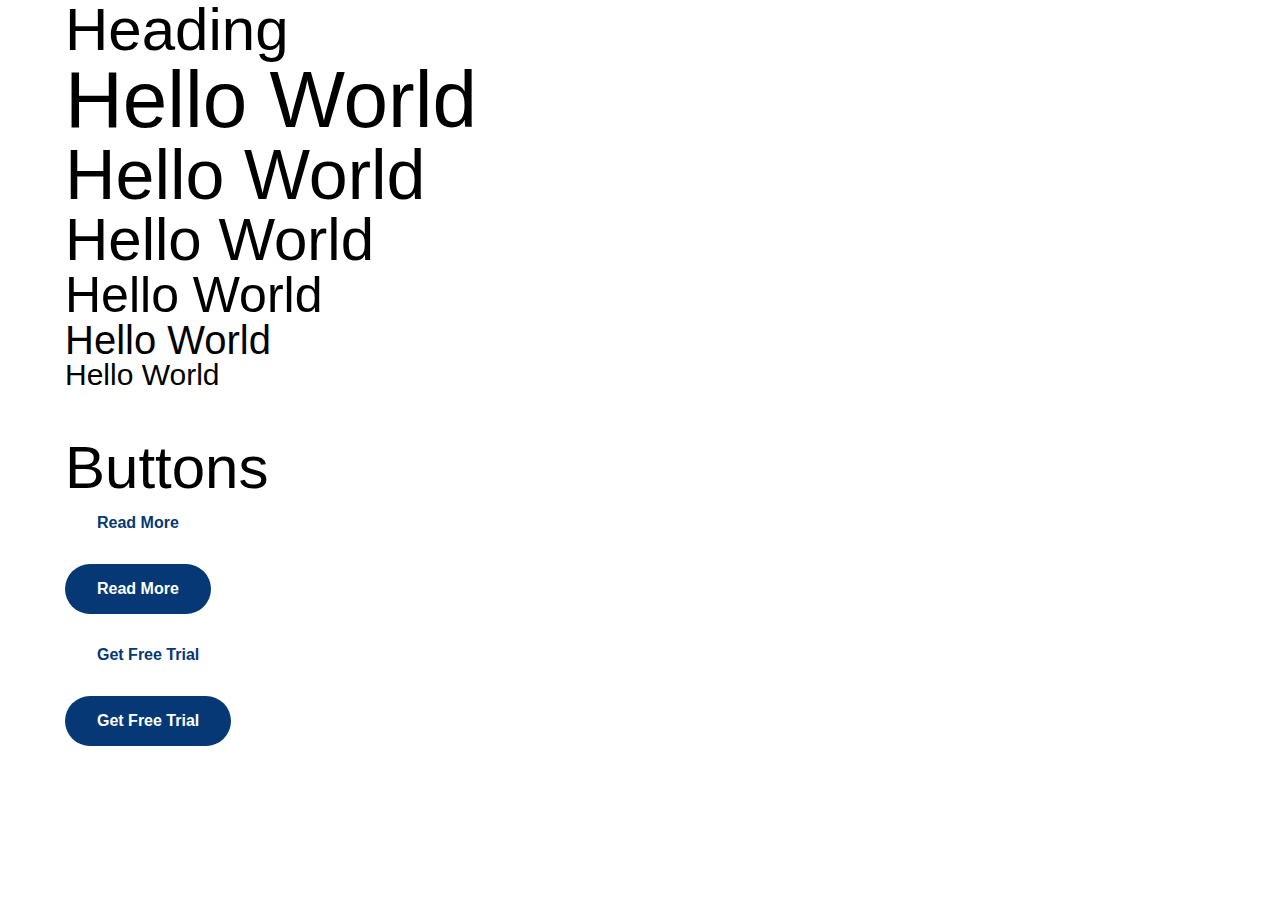
<file: everpay_framework.html>
<!DOCTYPE html>
<html lang="en">
<head>
    <meta charset="UTF-8">
    <meta http-equiv="X-UA-Compatible" content="IE=edge">
    <meta name="viewport" content="width=device-width, initial-scale=1.0">
    <title>Everpay</title>
    <link rel="stylesheet" href="css/framework.css">
</head>
<body>
    <div class="container">
        <h3 class="h3">Heading</h3>
        <!-- Headings -->
        <p class="h1">Hello World</p>
        
        <p class="h2">Hello World</p>
        
        <p class="h3">Hello World</p>
        
        <p class="h4">Hello World</p>

        <p class="h5">Hello World</p>   
        
        <p class="h6">Hello World</p>
        <br><br><br>
        <h3 class="h3">Buttons</h3>
        
        <!-- Button -->
        <div class="btn btn-comp bg-white ">
            <a href="#" style="color:#053874">Read More</a>
        </div>
        <br>
        <div class="btn btn-comp bg-blue">
            <a href="#" style="color:#fff">Read More</a>
        </div>
        <br>
        <div class="btn btn-comp bg-white">
            <a href="#" style="color:#053874">Get Free Trial</a>
        </div>
        <br>
        <div class="btn btn-comp bg-blue">
            <a href="#" style="color:#fff">Get Free Trial</a>
        </div>
        <br><br><br>
        <!-- <div class="card-small-gray">
            <div class="card-wrapper">
                <div class="card-above">
                    <img src="" alt="test">
                        <div class="card-title">
                        <h6 class="h6">
                            Hello World
                        </h6>
                        <p>Lorem ipsum dolor sit amet consectetur.</p>
                    </div>
                </div>
                <div class="card-below">

                </div>
            </div>
        </div>

        <div class="card-small-blue">

        </div> -->
    </div>
    
</body>
</html>
</file>
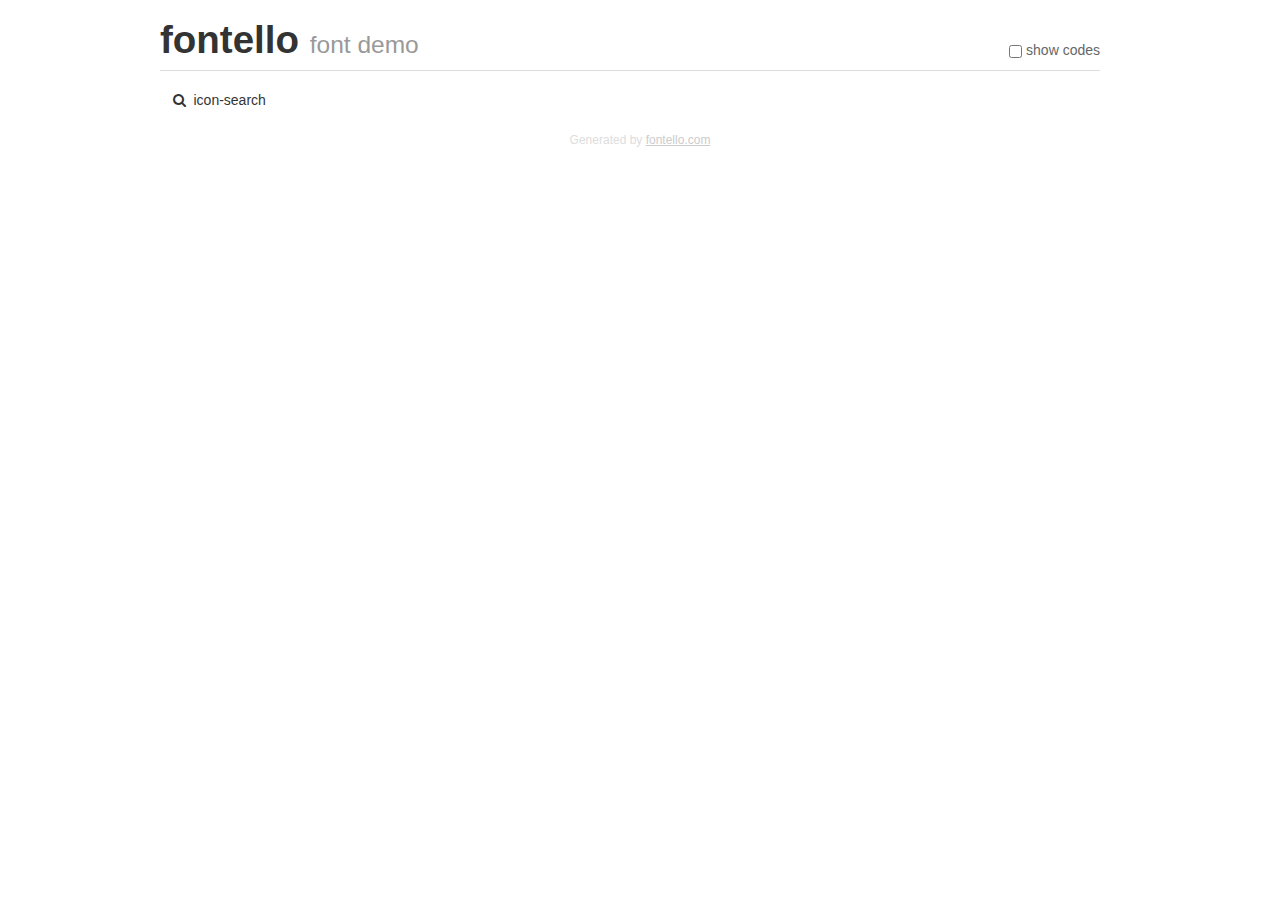
<file: images/assets/Figma Icon Everpay - Copy/fontello-c1a405a1/demo.html>
<!DOCTYPE html>
<html>
  <head>
  <!--[if lt IE 9]><script language="javascript" type="text/javascript" src="//html5shim.googlecode.com/svn/trunk/html5.js"></script><![endif]-->
  <meta charset="UTF-8">
  <style>
    html {
      font-size: 100%;
      -webkit-text-size-adjust: 100%;
      -ms-text-size-adjust: 100%;
    }
    a:focus {
      outline: thin dotted #333;
      outline: 5px auto -webkit-focus-ring-color;
      outline-offset: -2px;
    }
    a:hover,
    a:active {
      outline: 0;
    }
    input {
      margin: 0;
      font-size: 100%;
      vertical-align: middle;
      *overflow: visible;
      line-height: normal;
    }
    input::-moz-focus-inner {
      padding: 0;
      border: 0;
    }
    body {
      margin: 0;
      font-family: "Helvetica Neue", Helvetica, Arial, sans-serif;
      font-size: 14px;
      line-height: 20px;
      color: #333;
      background-color: #fff;
    }
    a {
      color: #08c;
      text-decoration: none;
    }
    a:hover {
      color: #005580;
      text-decoration: underline;
    }
    .row {
      margin-left: -20px;
      *zoom: 1;
    }
    .row:before,
    .row:after {
      display: table;
      content: "";
      line-height: 0;
    }
    .row:after {
      clear: both;
    }
    .span3 {
      float: left;
      min-height: 1px;
      margin-left: 20px;
      width: 220px;
    }
    .container {
      width: 940px;
      margin-right: auto;
      margin-left: auto;
      *zoom: 1;
    }
    .container:before,
    .container:after {
      display: table;
      content: "";
      line-height: 0;
    }
    .container:after {
      clear: both;
    }
    small {
      font-size: 85%;
    }
    h1 {
      margin: 10px 0;
      font-family: inherit;
      font-weight: bold;
      line-height: 20px;
      color: inherit;
      text-rendering: optimizelegibility;
      line-height: 40px;
      font-size: 38.5px;
    }
    h1 small {
      font-weight: normal;
      line-height: 1;
      color: #999;
      font-size: 24.5px;
    }

    body {
      margin-top: 90px;
    }
    .header {
      position: fixed;
      top: 0;
      left: 50%;
      margin-left: -480px;
      background-color: #fff;
      border-bottom: 1px solid #ddd;
      padding-top: 10px;
      z-index: 10;
    }
    .footer {
      color: #ddd;
      font-size: 12px;
      text-align: center;
      margin-top: 20px;
    }
    .footer a {
      color: #ccc;
      text-decoration: underline;
    }
    .the-icons {
      font-size: 14px;
      line-height: 24px;
    }
    .switch {
      position: absolute;
      right: 0;
      bottom: 10px;
      color: #666;
    }
    .switch input {
      margin-right: 0.3em;
    }
    .codesOn .i-name {
      display: none;
    }
    .codesOn .i-code {
      display: inline;
    }
    .i-code {
      display: none;
    }
    @font-face {
      font-family: 'fontello';
      src: url('./font/fontello.eot?44052511');
      src: url('./font/fontello.eot?44052511#iefix') format('embedded-opentype'),
           url('./font/fontello.woff?44052511') format('woff'),
           url('./font/fontello.ttf?44052511') format('truetype'),
           url('./font/fontello.svg?44052511#fontello') format('svg');
      font-weight: normal;
      font-style: normal;
    }
    .demo-icon {
      font-family: "fontello";
      font-style: normal;
      font-weight: normal;
      speak: never;
     
      display: inline-block;
      text-decoration: inherit;
      width: 1em;
      margin-right: .2em;
      text-align: center;
      /* opacity: .8; */
     
      /* For safety - reset parent styles, that can break glyph codes*/
      font-variant: normal;
      text-transform: none;
     
      /* fix buttons height, for twitter bootstrap */
      line-height: 1em;
     
      /* Animation center compensation - margins should be symmetric */
      /* remove if not needed */
      margin-left: .2em;
     
      /* You can be more comfortable with increased icons size */
      /* font-size: 120%; */
     
      /* Font smoothing. That was taken from TWBS */
      -webkit-font-smoothing: antialiased;
      -moz-osx-font-smoothing: grayscale;
     
      /* Uncomment for 3D effect */
      /* text-shadow: 1px 1px 1px rgba(127, 127, 127, 0.3); */
    }
    </style>
    <link rel="stylesheet" href="css/animation.css"><!--[if IE 7]><link rel="stylesheet" href="css/" + font.fontname + "-ie7.css"><![endif]-->
    <script>
      function toggleCodes(on) {
        var obj = document.getElementById('icons');
      
        if (on) {
          obj.className += ' codesOn';
        } else {
          obj.className = obj.className.replace(' codesOn', '');
        }
      }
    </script>
  </head>
  <body>
    <div class="container header">
      <h1>fontello <small>font demo</small></h1>
      <label class="switch">
        <input type="checkbox" onclick="toggleCodes(this.checked)">show codes
      </label>
    </div>
    <div class="container" id="icons">
      <div class="row">
        <div class="span3" title="Code: 0xe800">
          <i class="demo-icon icon-search">&#xe800;</i> <span class="i-name">icon-search</span><span class="i-code">0xe800</span>
        </div>
      </div>
    <div class="container footer">Generated by <a href="https://fontello.com">fontello.com</a></div>
  </body>
</html>
</file>
<file: css/framework.css>
/* reset css */
html, body, div, span, applet, object, iframe,
h1, h2, h3, h4, h5, h6, p, blockquote, pre,
a, abbr, acronym, address, big, cite, code,
del, dfn, em, img, ins, kbd, q, s, samp,
small, strike, strong, sub, sup, tt, var,
b, u, i, center,
dl, dt, dd, ol, ul, li,
fieldset, form, label, legend,
table, caption, tbody, tfoot, thead, tr, th, td,
article, aside, canvas, details, embed, 
figure, figcaption, footer, header, hgroup, 
menu, nav, output, ruby, section, summary,
time, mark, audio, video {
	margin: 0;
	padding: 0;
	border: 0;
	font-size: 100%;
	font: inherit;
	vertical-align: baseline;
}
/* HTML5 display-role reset for older browsers */
article, aside, details, figcaption, figure, 
footer, header, hgroup, menu, nav, section {
	display: block;
}
body {
	line-height: 1;
}
ol, ul {
	list-style: none;
}
blockquote, q {
	quotes: none;
}
blockquote:before, blockquote:after,
q:before, q:after {
	content: '';
	content: none;
}
table {
	border-collapse: collapse;
	border-spacing: 0;
}

/* Code your css starts from here */
:root{
    --everblue: #053874;
    --evergray: #A6ADB5;
    --everlightgray: #F7FAFF;
    --everlightgray_2: #F1F3F6;
    --evercolortext: #CCD0D5;
}

*{
    font-family: sans-serif;
    box-sizing: border-box;
}

a{
    text-decoration: none;
    font-weight: bold;
}

.margin-bottom {
    margin-bottom: 20px;
}

.container{
    max-width: 1150px;
    width:100%;
    margin: 0 auto;
    background-color:none;
    font-family: 'Red Hat Display', sans-serif;
}

.blue{
    color: var(--everblue);
}

.white{
    color:#fff;
}

.h1{
    font-size:80px;
}

.h2{
    font-size: 70px;
}

.h3{
    font-size: 60px;
}

.h4{
    font-size: 50px;
}

.h5{
    font-size: 40px;
}

.h6{
    font-size: 30px;
}

.bold{
    font-weight: bolder;
}

.bg-blue{
    background-color: var(--everblue);
    color:#fff;
}

.bg-white{
    background-color: #fff;
    color:var(--everblue);
}

.btn{
    position:relative;
    top:0;
    transition: 0.2s ease-in;
    cursor: pointer;
}

.btn-no-anim {
    position:relative;
    top:0;
    transition: 0.2s ease-in;
    cursor: pointer;
}

.btn:hover{
    top:-8px;
}

.btn-comp{
    max-height: 50px;
    width: fit-content;
    padding: 18px 32px 18px 32px;
    color: #fff;
    display: flex;
    justify-content:center;
    align-items: center;
    border-radius: 50px;
    /* box-shadow: 0px 0px 100px 1px rgba(0,0,0,0.5); */
}

/* .card-small-gray{
    width:450px;
    height:250px;
    background-color: var(--evergray);
    color: var(--everblue);
}

.card-small-blue{
    width:450px;
    height:250px;
    background-color: var(--everblue);
    color: var(--evergray);
}

.card-wrapper{
    display:flex;
    justify-content:center;
    flex-direction: row;
}

.card-above{
    margin-top: 20px;
}

.card-title{
    float:right;
    margin-left: 50px;
} */

/* Ekanata14 */
.sub-jumbotron-content{
    display: flex;
    flex-direction: row;
    justify-content:center;
    align-items: center;
    margin: 100px 0;
    color:#fff;
    text-align: center;
}

.sub-content{
    width:60%;
}
  
.sub-content h1{
    margin: 0 0 30px 0;
}

.sub-content p{
    font-size: 18px;
    font-weight: 400;
    line-height: 1.5;
}

/* Accordion CSS */
.accordion{
    background-image:linear-gradient(320deg, var(--everlightgray)0%, var(--everlightgray_2)100%);
    color:#000;
    cursor:pointer;
    padding:18px;
    width: 100%;
    text-align: left;
    border: none;
    outline: none;
    transition:0.4s;
    margin-bottom: 5px;
    border-radius: 50px;
    color:var(--everblue);
    font-size: 18px;
    font-weight: 600;
}

.accordion i{
    margin-right: 20px;
    font-size: 20px;
}

.active, .accordion:hover{
    background-color:var(--evergray);
}

.panel{
    padding: 0 18px;
    background-color:white;
    max-height: 0;
    overflow: hidden;
    transition: max-height 0.2s ease-out;
    margin-bottom: 5px;
}

/* ExRyze */

body {
    font-family: 'Red Hat Display', sans-serif;
}

.i {
    width: 1.25em;
}

.h1-edited{
    font-size: 70px;
}

.h2-edited{
    font-size: 55px;
    font-weight: 400;
    line-height: 1.3em;
}

.h3-edited{
    font-size: 48px;
    font-weight: 400;
    line-height: 1.3em;
}

.h4-edited{
    font-size: 30px;
    color:var(--everblue);
    font-weight: bolder;
}

.h5-edited{
    font-size: 24px;
    font-weight: 500;
    line-height: 1.3em;
}

.h6-edited{
    font-size: 18px;
    font-weight: 500;
    line-height: 1.5;
}

.bold {
    font-weight: 600;
}

.text-18 {
    font-size: 18px;
}

.text-16 {
    font-size: 16px;
}

.text-14 {
    font-size: 14px;
}

.text-edited-18 {
    font-size: 18px;
    line-height: 1.5;
    color: var(--evergray);
    font-weight: 400;
}

.text-edited-16 {
    font-size: 16px;
    line-height: 1.5;
    color: var(--evergray);
    font-weight: 400;
}

.text-edited-14 {
    font-size: 14px;
    line-height: 1.5;
    color: var(--evergray);
    font-weight: 400;
}

.flex-row {
    display: flex;
    flex-direction: row;

}

.flex-col {
    display: flex;
    flex-direction: column;

}

.flex-center {
    display: flex;
    align-items: center;
    align-content: center;
    justify-content: center;
}

.flex-align-end{
    display: flex;
    align-items: flex-end;
}

.flex-align-start{
    display: flex;
    align-items: flex-start;
}

.half {
  width: 50%;
}

.p-def {
  margin-bottom: 0.9em;
}

.p-desc {
  margin: 0;
}

/* CSS for specific section */

/* For special offer */
.h6-edited-special-offer{
    font-size: 18px;
    font-weight: 700;
    line-height: 1.5;
}
</file>
<file: images/assets/Figma Icon Everpay - Copy/fontello-c1a405a1/css/animation.css>
/*
   Animation example, for spinners
*/
.animate-spin {
  -moz-animation: spin 2s infinite linear;
  -o-animation: spin 2s infinite linear;
  -webkit-animation: spin 2s infinite linear;
  animation: spin 2s infinite linear;
  display: inline-block;
}
@-moz-keyframes spin {
  0% {
    -moz-transform: rotate(0deg);
    -o-transform: rotate(0deg);
    -webkit-transform: rotate(0deg);
    transform: rotate(0deg);
  }

  100% {
    -moz-transform: rotate(359deg);
    -o-transform: rotate(359deg);
    -webkit-transform: rotate(359deg);
    transform: rotate(359deg);
  }
}
@-webkit-keyframes spin {
  0% {
    -moz-transform: rotate(0deg);
    -o-transform: rotate(0deg);
    -webkit-transform: rotate(0deg);
    transform: rotate(0deg);
  }

  100% {
    -moz-transform: rotate(359deg);
    -o-transform: rotate(359deg);
    -webkit-transform: rotate(359deg);
    transform: rotate(359deg);
  }
}
@-o-keyframes spin {
  0% {
    -moz-transform: rotate(0deg);
    -o-transform: rotate(0deg);
    -webkit-transform: rotate(0deg);
    transform: rotate(0deg);
  }

  100% {
    -moz-transform: rotate(359deg);
    -o-transform: rotate(359deg);
    -webkit-transform: rotate(359deg);
    transform: rotate(359deg);
  }
}
@-ms-keyframes spin {
  0% {
    -moz-transform: rotate(0deg);
    -o-transform: rotate(0deg);
    -webkit-transform: rotate(0deg);
    transform: rotate(0deg);
  }

  100% {
    -moz-transform: rotate(359deg);
    -o-transform: rotate(359deg);
    -webkit-transform: rotate(359deg);
    transform: rotate(359deg);
  }
}
@keyframes spin {
  0% {
    -moz-transform: rotate(0deg);
    -o-transform: rotate(0deg);
    -webkit-transform: rotate(0deg);
    transform: rotate(0deg);
  }

  100% {
    -moz-transform: rotate(359deg);
    -o-transform: rotate(359deg);
    -webkit-transform: rotate(359deg);
    transform: rotate(359deg);
  }
}
</file>
